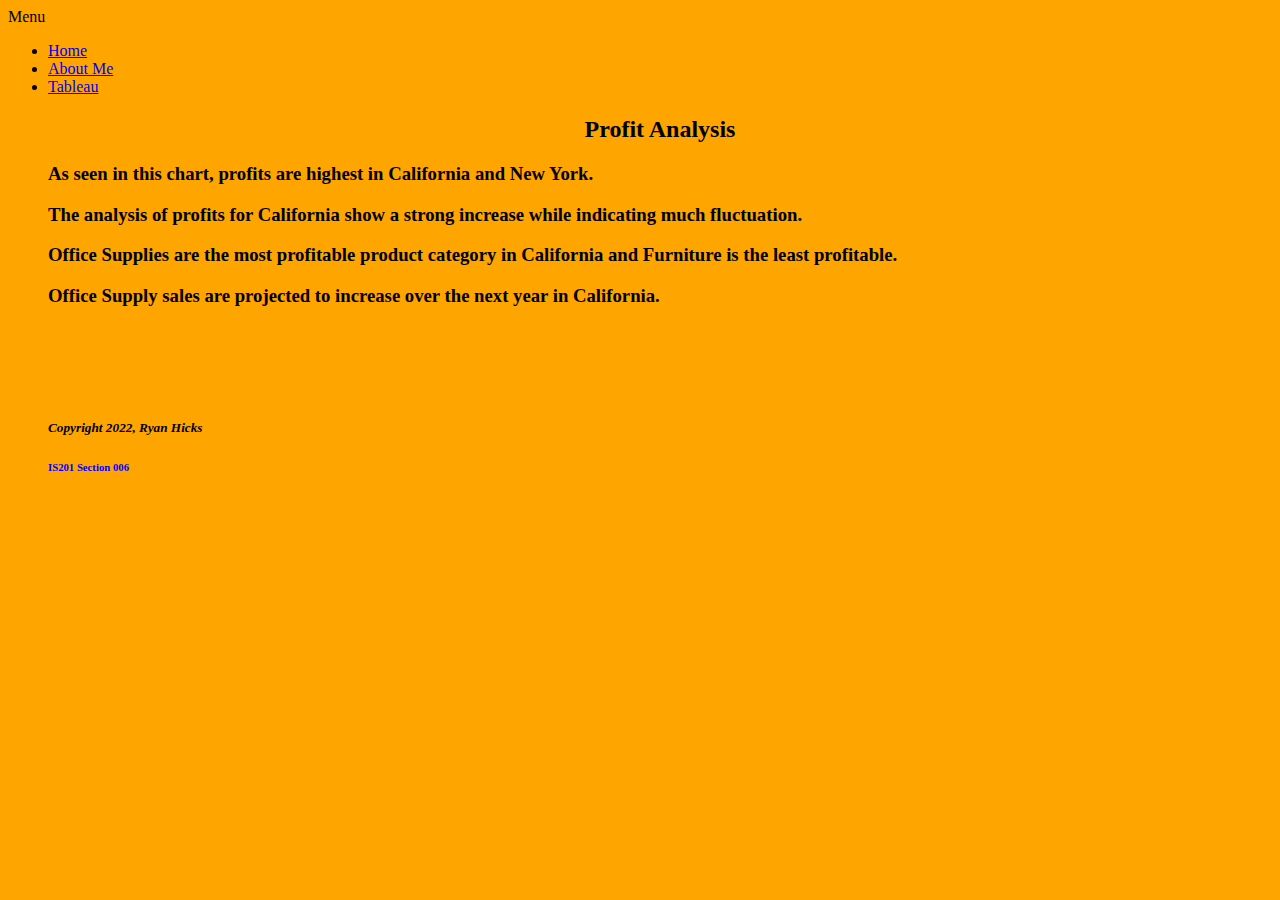
<file: html/tableau.html>
<!--Ryan Hicks 4/13/2022-->
<!DOCTYPE html>
<html lang="en">
    <title>Ryan Hicks - Tableau</title>
    <head>
        Menu
    </button>
    <div class="collapse navbar-collapse" id="navbarResponsive">
        <ul class="navbar-nav ms-auto py-4 py-lg-0">
            <li class="nav-item"><a class="nav-link px-lg-3 py-3 py-lg-4" href="../index.html">Home</a></li>
            <li class="nav-item"><a class="nav-link px-lg-3 py-3 py-lg-4" href="about.html">About Me</a></li>
            <li class="nav-item"><a class="nav-link px-lg-3 py-3 py-lg-4" href="tableau.html">Tableau</a></li>
    </head>

    <body style="background-color: orange;">
        <h2 style="text-align: center;">Profit Analysis</h2>

        <!-- THIS IS THE TABLEAU CODE FROM THE WEBSITE FOR THE FIRST CHART-->
        <div class='tableauPlaceholder' id='viz1649903004689' style='position: relative'>
        <noscript><a href='#'><img alt='Sheet 1 ' 
        src='https:&#47;&#47;public.tableau.com&#47;static&#47;images&#47;RF&#47;RFGNWGXY7&#47;1_rss.png' 
        style='border: none' /></a></noscript><object class='tableauViz'  
        style='display:none;'><param name='host_url' value='https%3A%2F%2Fpublic.tableau.com%2F' /> 
        <param name='embed_code_version' value='3' /> <param name='path' value='shared&#47;RFGNWGXY7' /> 
        <param name='toolbar' value='yes' /><param name='static_image' 
        value='https:&#47;&#47;public.tableau.com&#47;static&#47;images&#47;RF&#47;RFGNWGXY7&#47;1.png' /> 
        <param name='animate_transition' value='yes' /><param name='display_static_image' 
        value='yes' /><param name='display_spinner' value='yes' /><param name='display_overlay' 
        value='yes' /><param name='display_count' value='yes' /><param name='language' value='en-US' />
        <param name='filter' value='publish=yes' /></object></div>
        <script type='text/javascript'>
        var divElement = document.getElementById('viz1649903004689');
        var vizElement = divElement.getElementsByTagName('object')[0];
        vizElement.style.width='100%';vizElement.style.height=(divElement.offsetWidth*0.75)+'px';
        var scriptElement = document.createElement('script');
        scriptElement.src = 'https://public.tableau.com/javascripts/api/viz_v1.js'; 
        vizElement.parentNode.insertBefore(scriptElement, vizElement);
        </script>

        <h3>As seen in this chart, profits are highest in California and New York.</h3>

        <!--THIS IS FOR THE 2ND TABLEAU CODE-->
        <div class='tableauPlaceholder' id='viz1649909105483' 
        style='position: relative'><noscript><a href='#'><img alt='California ' 
        src='https:&#47;&#47;public.tableau.com&#47;static&#47;images&#47;Ca&#47;California1_16499090908950&#47;California&#47;1_rss.png'
        style='border: none' /></a></noscript><object class='tableauViz'  style='display:none;'>
        <param name='host_url' value='https%3A%2F%2Fpublic.tableau.com%2F' /> 
        <param name='embed_code_version' value='3' /> 
        <param name='site_root' value='' />
        <param name='name' value='California1_16499090908950&#47;California' />
        <param name='tabs' value='no' /><param name='toolbar' value='yes' />
        <param name='static_image' value='https:&#47;&#47;public.tableau.com&#47;static&#47;images&#47;Ca&#47;California1_16499090908950&#47;California&#47;1.png' />
        <param name='animate_transition' value='yes' />
        <param name='display_static_image' value='yes' />
        <param name='display_spinner' value='yes' /><param name='display_overlay' value='yes' />
        <param name='display_count' value='yes' /><param name='language' value='en-US' />
        <param name='filter' value='publish=yes' /></object></div>
        <script type='text/javascript'>
        var divElement = document.getElementById('viz1649909105483');
        var vizElement = divElement.getElementsByTagName('object')[0];
        vizElement.style.width='100%';vizElement.style.height=(divElement.offsetWidth*0.75)+'px';
        var scriptElement = document.createElement('script');
        scriptElement.src = 'https://public.tableau.com/javascripts/api/viz_v1.js';
        vizElement.parentNode.insertBefore(scriptElement, vizElement);
        </script>

        <h3>The analysis of profits for California show a strong increase while indicating much fluctuation.</h3>

        <!--THIS IS FOR THE 3RD TABLEAU CODE-->
        <div class='tableauPlaceholder' id='viz1649909323041' 
        style='position: relative'><noscript><a href='#'><img alt='California Products ' 
        src='https:&#47;&#47;public.tableau.com&#47;static&#47;images&#47;Ca&#47;CaliforniaProducts_16499093086710&#47;CaliforniaProducts&#47;1_rss.png' 
        style='border: none' /></a></noscript><object class='tableauViz'  style='display:none;'>
        <param name='host_url' value='https%3A%2F%2Fpublic.tableau.com%2F' />
        <param name='embed_code_version' value='3' /> 
        <param name='site_root' value='' />
        <param name='name' value='CaliforniaProducts_16499093086710&#47;CaliforniaProducts' />
        <param name='tabs' value='no' />
        <param name='toolbar' value='yes' />
        <param name='static_image' value='https:&#47;&#47;public.tableau.com&#47;static&#47;images&#47;Ca&#47;CaliforniaProducts_16499093086710&#47;CaliforniaProducts&#47;1.png' />
        <param name='animate_transition' value='yes' />
        <param name='display_static_image' value='yes' />
        <param name='display_spinner' value='yes' />
        <param name='display_overlay' value='yes' />
        <param name='display_count' value='yes' />
        <param name='language' value='en-US' />
        <param name='filter' value='publish=yes' /></object></div>
        <script type='text/javascript'>
        var divElement = document.getElementById('viz1649909323041');
        var vizElement = divElement.getElementsByTagName('object')[0];
        vizElement.style.width='100%';vizElement.style.height=(divElement.offsetWidth*0.75)+'px';
        var scriptElement = document.createElement('script');
        scriptElement.src = 'https://public.tableau.com/javascripts/api/viz_v1.js';
        vizElement.parentNode.insertBefore(scriptElement, vizElement);
        </script>

        <h3>Office Supplies are the most profitable product category in California and Furniture is the least profitable.</h3>

        <!--THIS IS FOR THE 4TH TABLEAU CODE-->
        <div class='tableauPlaceholder' id='viz1649911784094' 
        style='position: relative'><noscript><a href='#'><img alt='California Office Supplies ' 
        src='https:&#47;&#47;public.tableau.com&#47;static&#47;images&#47;Ca&#47;CaliforniaOfficeProducts&#47;CaliforniaOfficeSupplies&#47;1_rss.png' 
        style='border: none' /></a></noscript><object class='tableauViz'  style='display:none;'>
        <param name='host_url' value='https%3A%2F%2Fpublic.tableau.com%2F' />
        <param name='embed_code_version' value='3' />
        <param name='site_root' value='' />
        <param name='name' value='CaliforniaOfficeProducts&#47;CaliforniaOfficeSupplies' />
        <param name='tabs' value='no' />
        <param name='toolbar' value='yes' />
        <param name='static_image' value='https:&#47;&#47;public.tableau.com&#47;static&#47;images&#47;Ca&#47;CaliforniaOfficeProducts&#47;CaliforniaOfficeSupplies&#47;1.png' />
        <param name='animate_transition' value='yes' />
        <param name='display_static_image' value='yes' />
        <param name='display_spinner' value='yes' />
        <param name='display_overlay' value='yes' />
        <param name='display_count' value='yes' />
        <param name='language' value='en-US' />
        <param name='filter' value='publish=yes' /></object></div>
        <script type='text/javascript'>
        var divElement = document.getElementById('viz1649911784094');
        var vizElement = divElement.getElementsByTagName('object')[0];
        vizElement.style.width='100%';vizElement.style.height=(divElement.offsetWidth*0.75)+'px';
        var scriptElement = document.createElement('script');
        scriptElement.src = 'https://public.tableau.com/javascripts/api/viz_v1.js';
        vizElement.parentNode.insertBefore(scriptElement, vizElement);
        </script>

        <h3>Office Supply sales are projected to increase over the next year in California.</h3>

    </body>

    <footer>
    <br>
    <br>
    <br>
    <br>
        <div>
            <h5><span style="font-style: italic;">Copyright 2022, Ryan Hicks</span></h5>
        </div>
        <div>
            <h6><span style="color: blue">IS201 Section 006</span></h6>
        </div>
    </footer>




</html>
</file>
